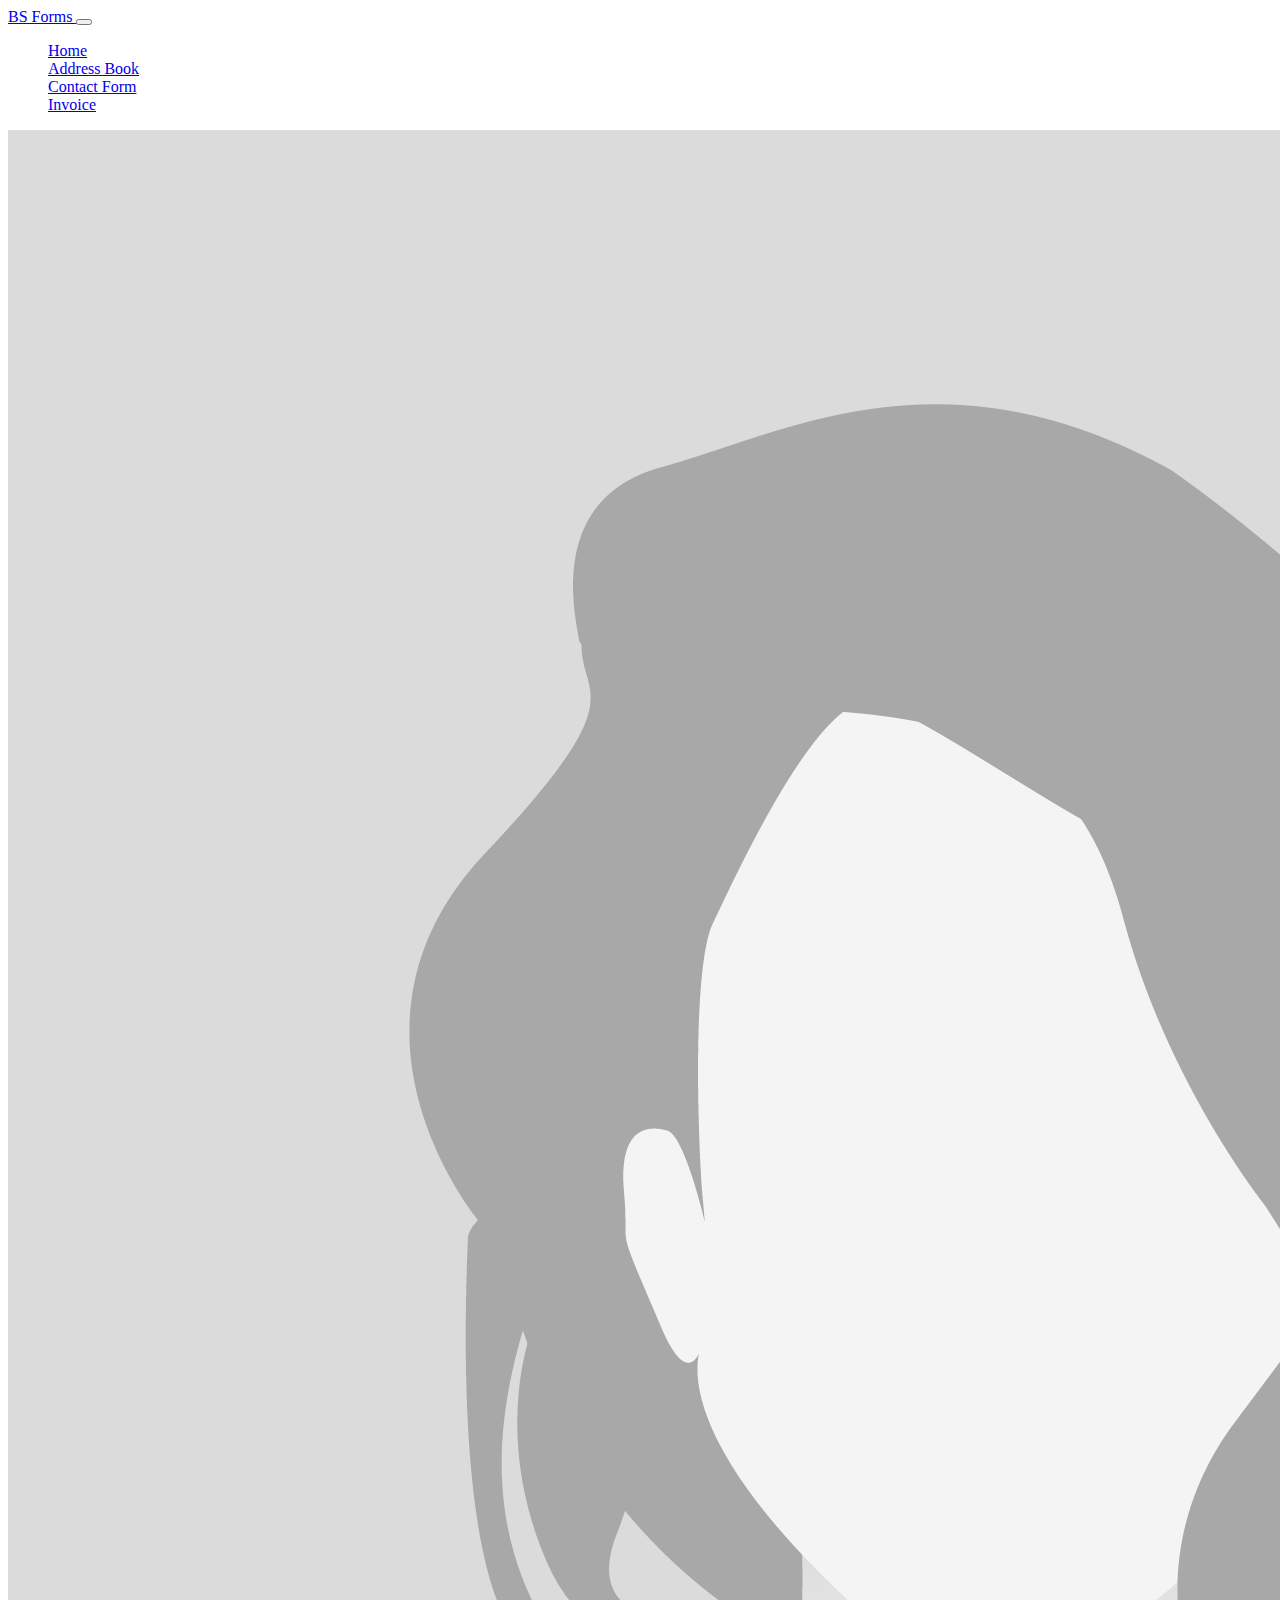
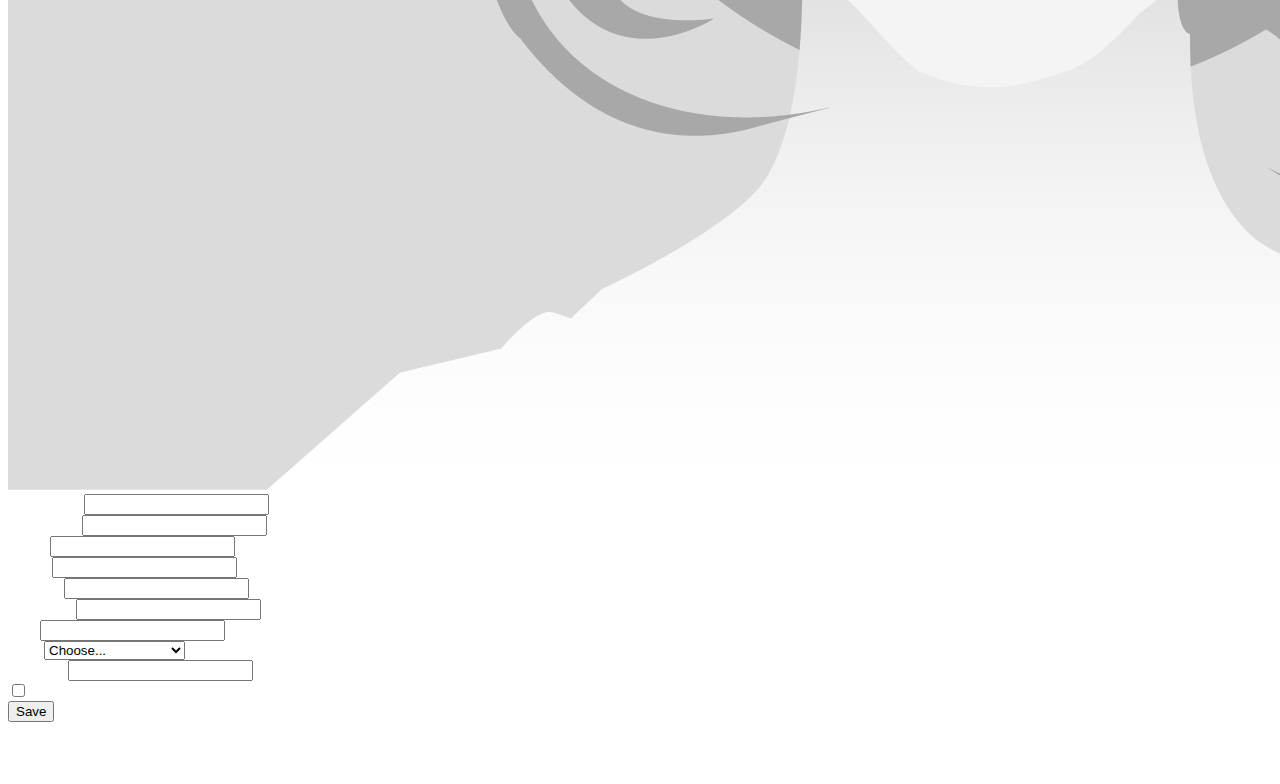
<file: addressbook.html>
<!doctype html>
<html lang="en">

<head>
    <title>Address Book</title>
    <!-- Required meta tags -->
    <meta charset="utf-8 h-100">
    <meta name="viewport" content="width=device-width, initial-scale=1, shrink-to-fit=no">

    <!-- Bootstrap CSS -->
    <link href="https://cdn.jsdelivr.net/npm/bootstrap@5.3.2/dist/css/bootstrap.min.css" rel="stylesheet"
        integrity="sha384-T3c6CoIi6uLrA9TneNEoa7RxnatzjcDSCmG1MXxSR1GAsXEV/Dwwykc2MPK8M2HN" crossorigin="anonymous">
    <link rel="stylesheet" href="/css/site.css">
</head>

<body>
    <nav class="navbar navbar-expand-md navbar-dark bg-dark">
        <div class="container-fluid ">
            <a class="navbar-brand" href="#">BS Forms </a>
            <button class="navbar-toggler" type="button" data-bs-toggle="collapse" data-bs-target="#navbarCollapse"
                aria-controls="navbarCollapse" aria-expanded="false" aria-label="Toggle navigation">
                <span class="navbar-toggler-icon"></span>
            </button>
            <div class="collapse navbar-collapse" id="navbarCollapse">
                <ul class="navbar-nav me-auto mb-2 mb-md-0">
                    <li class="nav-item">
                        <a class="nav-link" aria-current="page" href="/index.html">Home</a>
                    </li>
                    <li class="nav-item">
                        <a class="nav-link active" href="/addressbook.html">Address Book</a>
                    </li>
                    <li class="nav-item">
                        <a class="nav-link" href="/contact.html">Contact Form</a>
                    </li>
                    <li class="nav-item">
                        <a class="nav-link" href="/invoice.html">Invoice</a>
                    </li>
                </ul>
            </div>
        </div>
    </nav>

    <main>
        <div class="container mt-5">
            <div class="p-5 border border-2 shadow-lg text-dark bg-light">
                <form class="row g-3 p-2">
                    <div class="col-12 col-md-4">
                        <img class="img-fluid" src="/img/GirlOne@4x.png">
                    </div>
                    <div class="col-12 col-md-8">
                        <div class="row">
                            <div class="col-12 col-md-6">
                                <label for="inpuFirstName" class="form-label">First Name</label>
                                <input type="text" class="form-control" id="inputFirstName">
                            </div>
                            <div class="col-12 col-md-6">
                                <label for="inpuLastName" class="form-label">Last Name</label>
                                <input type="text" class="form-control" id="inputLastName">
                            </div>
                            <div class="col-12 col-md-6">
                                <label for="inputEmail" class="form-label">Email</label>
                                <input type="email" class="form-control" id="inputEmail">
                            </div>
                            <div class="col-12 col-md-6">
                                <label for="inputPhone" class="form-label">Phone</label>
                                <input type="tel" class="form-control" id="inputPhone">
                            </div>
                            <div class="col-12">
                                <label for="inputAddress" class="form-label">Address</label>
                                <input type="text" class="form-control" id="inputAddress">
                            </div>
                            <div class="col-12">
                                <label for="inputAddress2" class="form-label">Address 2</label>
                                <input type="text" class="form-control" id="inputAddress2">
                            </div>
                            <div class="col-12 col-md-6">
                                <label for="inputCity" class="form-label">City</label>
                                <input type="text" class="form-control" id="inputCity">
                            </div>
                            <div class="col-12 col-md-6">
                                <label for="inputState" class="form-label">State</label>
                                <select id="inputState" class="form-select">
                                    <option selected>Choose...</option>
                                    <option value="AL">Alabama</option>
                                    <option value="AK">Alaska</option>
                                    <option value="AZ">Arizona</option>
                                    <option value="AR">Arkansas</option>
                                    <option value="CA">California</option>
                                    <option value="CO">Colorado</option>
                                    <option value="CT">Connecticut</option>
                                    <option value="DE">Delaware</option>
                                    <option value="DC">District Of Columbia</option>
                                    <option value="FL">Florida</option>
                                    <option value="GA">Georgia</option>
                                    <option value="HI">Hawaii</option>
                                    <option value="ID">Idaho</option>
                                    <option value="IL">Illinois</option>
                                    <option value="IN">Indiana</option>
                                    <option value="IA">Iowa</option>
                                    <option value="KS">Kansas</option>
                                    <option value="KY">Kentucky</option>
                                    <option value="LA">Louisiana</option>
                                    <option value="ME">Maine</option>
                                    <option value="MD">Maryland</option>
                                    <option value="MA">Massachusetts</option>
                                    <option value="MI">Michigan</option>
                                    <option value="MN">Minnesota</option>
                                    <option value="MS">Mississippi</option>
                                    <option value="MO">Missouri</option>
                                    <option value="MT">Montana</option>
                                    <option value="NE">Nebraska</option>
                                    <option value="NV">Nevada</option>
                                    <option value="NH">New Hampshire</option>
                                    <option value="NJ">New Jersey</option>
                                    <option value="NM">New Mexico</option>
                                    <option value="NY">New York</option>
                                    <option value="NC">North Carolina</option>
                                    <option value="ND">North Dakota</option>
                                    <option value="OH">Ohio</option>
                                    <option value="OK">Oklahoma</option>
                                    <option value="OR">Oregon</option>
                                    <option value="PA">Pennsylvania</option>
                                    <option value="RI">Rhode Island</option>
                                    <option value="SC">South Carolina</option>
                                    <option value="SD">South Dakota</option>
                                    <option value="TN">Tennessee</option>
                                    <option value="TX">Texas</option>
                                    <option value="UT">Utah</option>
                                    <option value="VT">Vermont</option>
                                    <option value="VA">Virginia</option>
                                    <option value="WA">Washington</option>
                                    <option value="WV">West Virginia</option>
                                    <option value="WY">Wyoming</option>
                                </select>
                            </div>
                            <div class="col-12 col-2">
                                <label for="inputZip" class="form-label">ZipCode</label>
                                <input class="form-control" type="text" id="inputZip">
                            </div>
                            <div class="col-12">
                                <div class="form-check">
                                    <input class="form-check-input" type="checkbox" id="checkFamily">
                                    <label for="checkFamily" class="form-check-label">Family</label>
                                </div>
                            </div>
                            <div class="col-12 d-flex justify-content-end">
                                <button type="button" class="btn btn-lg btn-primary">Save</button>
                            </div>
                        </div>
                    </div>
                </form>
            </div>
        </div>
    </main>

    <footer class="bg-dark text-secondary text-center py-3 fixed-bottom">
        <div class="row">
            <div class="col-4 d-flex justify-content-left align-content-left ">
                Built by Jerry
            </div>
            <div class="col-4">
                Bootstrap Forms
            </div>
            <div class="col-4 justify-content-right align-content-right">
                Email: jerry.mckee.jr@outlook.com
            </div>
        </div>
    </footer>



    <!-- Bootstrap JS -->
    <script src="https://cdn.jsdelivr.net/npm/bootstrap@5.3.2/dist/js/bootstrap.bundle.min.js"
        integrity="sha384-C6RzsynM9kWDrMNeT87bh95OGNyZPhcTNXj1NW7RuBCsyN/o0jlpcV8Qyq46cDfL" crossorigin="anonymous">
        </script>
</body>

</html>
</file>
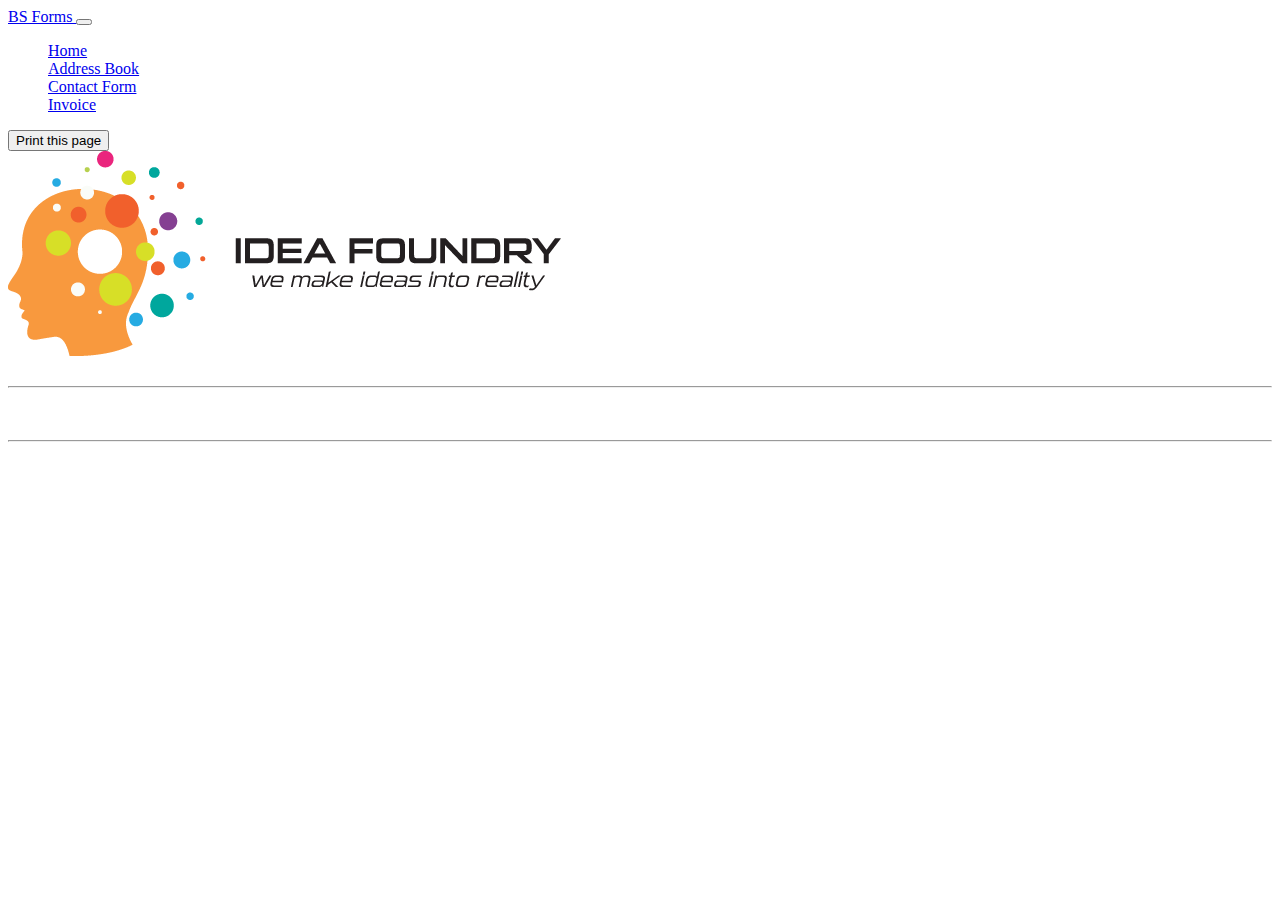
<file: invoice.html>
<!doctype html>
<html lang="en">

<head>
    <title>Invoice from Idea Foundry</title>
    <!-- Required meta tags -->
    <meta charset="utf-8">
    <meta name="viewport" content="width=device-width, initial-scale=1, shrink-to-fit=no">

    <!-- Bootstrap CSS -->
    <link href="https://cdn.jsdelivr.net/npm/bootstrap@5.0.2/dist/css/bootstrap.min.css" rel="stylesheet"
        integrity="sha384-EVSTQN3/azprG1Anm3QDgpJLIm9Nao0Yz1ztcQTwFspd3yD65VohhpuuCOmLASjC" crossorigin="anonymous">
    <link rel="stylesheet" href="/css/site.css">
</head>

<body>
    <nav class="navbar navbar-expand-md navbar-dark bg-dark fixed-top mb-3">
        <div class="container-fluid">
            <a class="navbar-brand" href="#">BS Forms </a>
            <button class="navbar-toggler" type="button" data-bs-toggle="collapse" data-bs-target="#navbarCollapse"
                aria-controls="navbarCollapse" aria-expanded="false" aria-label="Toggle navigation">
                <span class="navbar-toggler-icon"></span>
            </button>
            <div class="collapse navbar-collapse" id="navbarCollapse">
                <ul class="navbar-nav me-auto mb-2 mb-md-0">
                    <li class="nav-item">
                        <a class="nav-link" aria-current="page" href="/index.html">Home</a>
                    </li>
                    <li class="nav-item">
                        <a class="nav-link" href="/addressbook.html">Address Book</a>
                    </li>
                    <li class="nav-item">
                        <a class="nav-link" href="/contact.html">Contact Form</a>
                    </li>
                    <li class="nav-item">
                        <a class="nav-link active" href="/invoice.html">Invoice</a>
                    </li>
                </ul>
            </div>
        </div>
    </nav>
    <main class="m-4">
        <div class="container rounded p-2">
            <div class="d-flex justify-content-end mt-3">
                <button type="button" class="btn btn-dark" onclick="window.print()">Print this page</button>
            </div>
            <div class="row align-items-center">
                <div class="col">
                    <img src="/img/IdeaFoundryLogo.png" alt="Idea Foundry Logo" title="Idea Foundry Logo">
                </div>
                <div class="col d-flex justify-content-end">
                    <strong>Customer:</strong>&nbsp;4908
                </div>
            </div>
            <hr>
            <div class="row row-cols-1 row-cols-sm-2">
                <div class="col-sm-6 d-flex justify-content-start">
                    <strong>Date:</strong>&nbsp;05/12/2021
                </div>
                <div class="col-sm-6 d-flex justify-content-sm-end justify-content-start">
                    <strong>Invoice No.</strong>&nbsp;19005
                </div>
            </div>
            <hr>
            <div class="row row row-cols-1 row-cols-sm-2">
                <div class="col d-flex justify-content-start">
                    <div>
                        <strong>Invoice To:</strong>
                        <address class="address">
                            Jerry McKee Jr<br>
                            358 Mile Hill Rd<br>
                            Tolland, CT 06084
                        </address>
                    </div>
                </div>
                <div class="col col-sm-6 d-flex justify-content-sm-end justify-content-start">
                    <div>
                        <strong>Pay To:</strong>
                        <address class="address">
                            Idea Foundry, Inc.<br>
                            2705 N.Enterprise St.<br>
                            Kernersville, NC 27284
                        </address>
                    </div>
                </div>
            </div>
            <div class="row table-responsive">
                <table class="table table-striped table-bordered">
                    <thead class="thead-dark">
                        <tr>
                            <th>Service</th>
                            <th>Description</th>
                            <th>Rate</th>
                            <th>QTY</th>
                            <th class="text-end">Amount</th>
                        </tr>
                    </thead>
                    <tbody>
                        <tr>
                            <td>Design</td>
                            <td>Website Design</td>
                            <td>$60.00</td>
                            <td>10</td>
                            <td class="text-end">$600.00</td>
                        </tr>
                        <tr>
                            <td>Development</td>
                            <td>Website Development</td>
                            <td>$150.00</td>
                            <td>10</td>
                            <td class="text-end">$1,500.00</td>
                        </tr>
                        <tr>
                            <td>Deployment</td>
                            <td>Deployment & Hosting</td>
                            <td>$450.00</td>
                            <td>1</td>
                            <td class="text-end">$450.00</td>
                        </tr>
                    </tbody>
                    <tfoot>
                        <tr>
                            <td colspan=4>Sub Total:</td>
                            <td class="text-end">$2,550.00</td>
                        </tr>
                        <tr>
                            <td colspan=4>Tax:</td>
                            <td class="text-end">$0.00</td>
                        </tr>
                        <tr>
                            <td colspan=4>Total:</td>
                            <td class="text-end">$2,550.00</td>
                        </tr>
                    </tfoot>
                </table>
            </div>
    </main>
    <footer class="bg-dark text-secondary text-center p-2 mt-3 fixed-bottom">
        <div class="row">
            <div class="col-4 d-flex justify-content-left align-content-left ">
                Built by Jerry
            </div>
            <div class="col-4">
                Bootstrap Forms
            </div>
            <div class="col-4 justify-content-right align-content-right">
                Email: jerry.mckee.jr@outlook.com
            </div>
        </div>
    </footer>


    <!-- Bootstrap JS -->
    <script src="https://cdn.jsdelivr.net/npm/bootstrap@5.0.2/dist/js/bootstrap.min.js"
        integrity="sha384-cVKIPhGWiC2Al4u+LWgxfKTRIcfu0JTxR+EQDz/bgldoEyl4H0zUF0QKbrJ0EcQF" crossorigin="anonymous">
        </script>
</body>

</html>
</file>
<file: css/site.css>
body{
    color:white
}

#hero {
    min-height: 100vh;
    background: #ecedf0;
   
}
</file>
